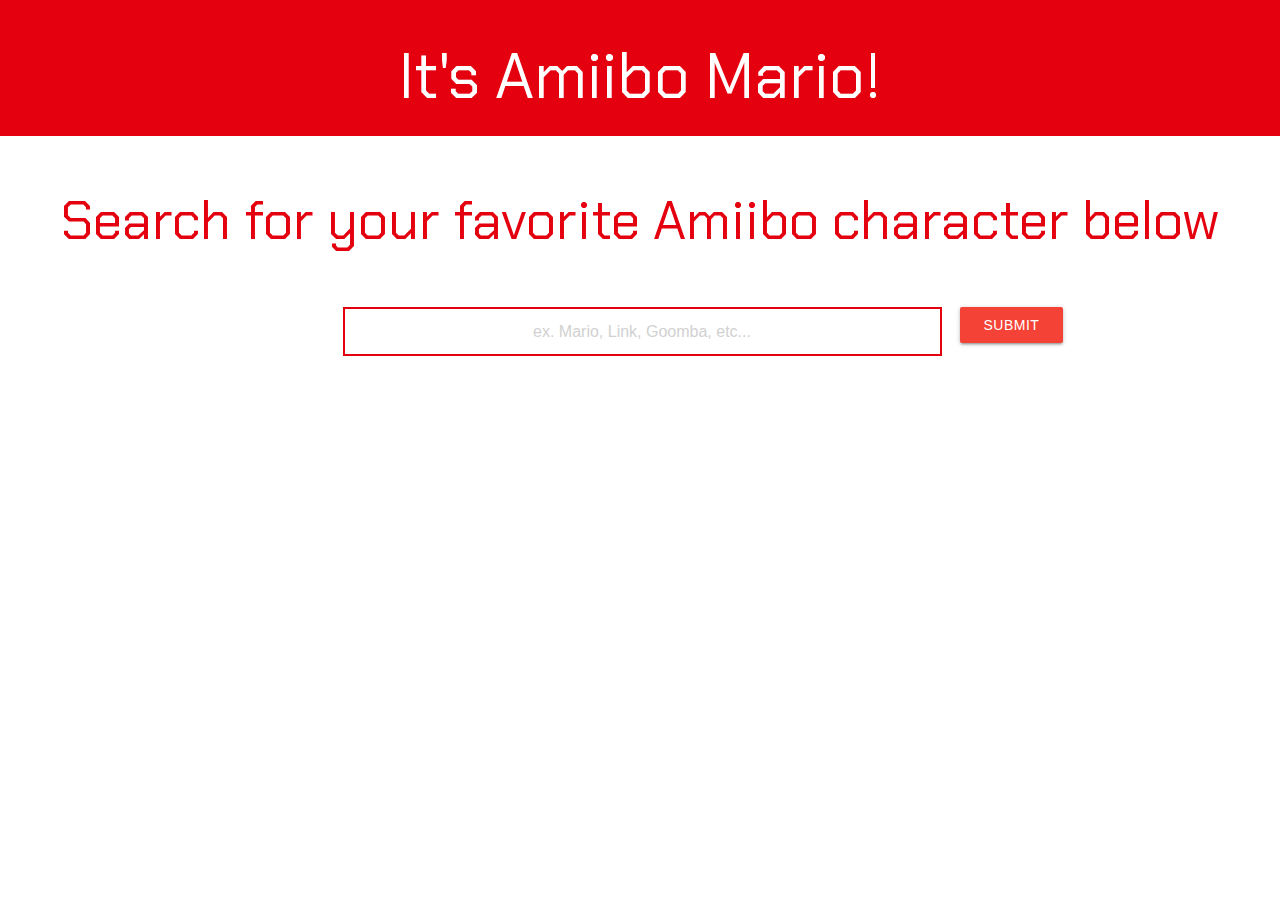
<file: index.html>
<!DOCTYPE html>
<html lang="en">

<head>
    <meta charset="UTF-8">
    <meta name="viewport" content="width=device-width, initial-scale=1.0">
    <meta http-equiv="X-UA-Compatible" content="ie=edge">
    <link rel="stylesheet" href="https://cdnjs.cloudflare.com/ajax/libs/materialize/1.0.0/css/materialize.min.css">
    <link href="https://fonts.googleapis.com/icon?family=Material+Icons" rel="stylesheet">
    <link rel="stylesheet" href="assets/css/style.css" />
    <link href="https://fonts.googleapis.com/css2?family=Chakra+Petch:wght@500&family=Genos&display=swap" rel="stylesheet">
    <title>It's Amiibo Mario</title>
</head>

<body>
    <header class="row">
        <h1 class="center-align col s12">It's Amiibo Mario!</h1>
    </header>
    

    <main class="row">
        <h2 class="center-align col s12">Search for your favorite Amiibo character below</h2>
    </main>

    <div class="row">
        <form id="form" class="col s12">
            <div class="col s12" I>
                <div class="input-field col s6 push-s3">
                    <input id="input" style="border: 2px solid #e4000f" style="border-radius: 25%;" class="center aligned autocomplete" type="text" placeholder="ex. Mario, Link, Goomba, etc..." list="history">
                    <datalist id="history" class="col s6 push-s3" style="text-align: center;"></datalist>
                </div>
                <div class="input-field col s6 push-s3">
                    <button  class="btn red waves-effect waves-light" type="submit" name="action" id="main-btn">Submit
                        <i class="material-icons right"></i>
                    </button>
                </div>
            </div>
        </form>     
    </div>
    <div id="btn-parent" class="row">
        
    </div>
    <div id="divider" style="background-color: white; height: 100px; width: 100%;"></div>
    <div id="results" class="container center-align">


        <!-- <div id="array-container" class="row valign-wrapper">
            <div id="name-figure-container" class="col s6 red-text card-panel hoverable card small">
                <div id="amiibo-name"class="card-title"></div>               
                <img id="amiibo-figure" class="circle responsive-img" src="assets/images/mario-placeholder.jpg" alt="Picture of the searched for Amiibo figure">
            </div>
            <div class="col s6 red-text card-panel hoverable card small" id="amiiboInfo">
                <div id="game-title" class="card-title">Related Games</div>
                <div id="amiibo-game" class="card-content"></div>
            </div>
        </div>    -->
        
        
    </div>

   <script src="https://cdnjs.cloudflare.com/ajax/libs/materialize/1.0.0/js/materialize.min.js"></script>
   <script src="assets/js/script.js" ></script>
</body>

</html>
</file>
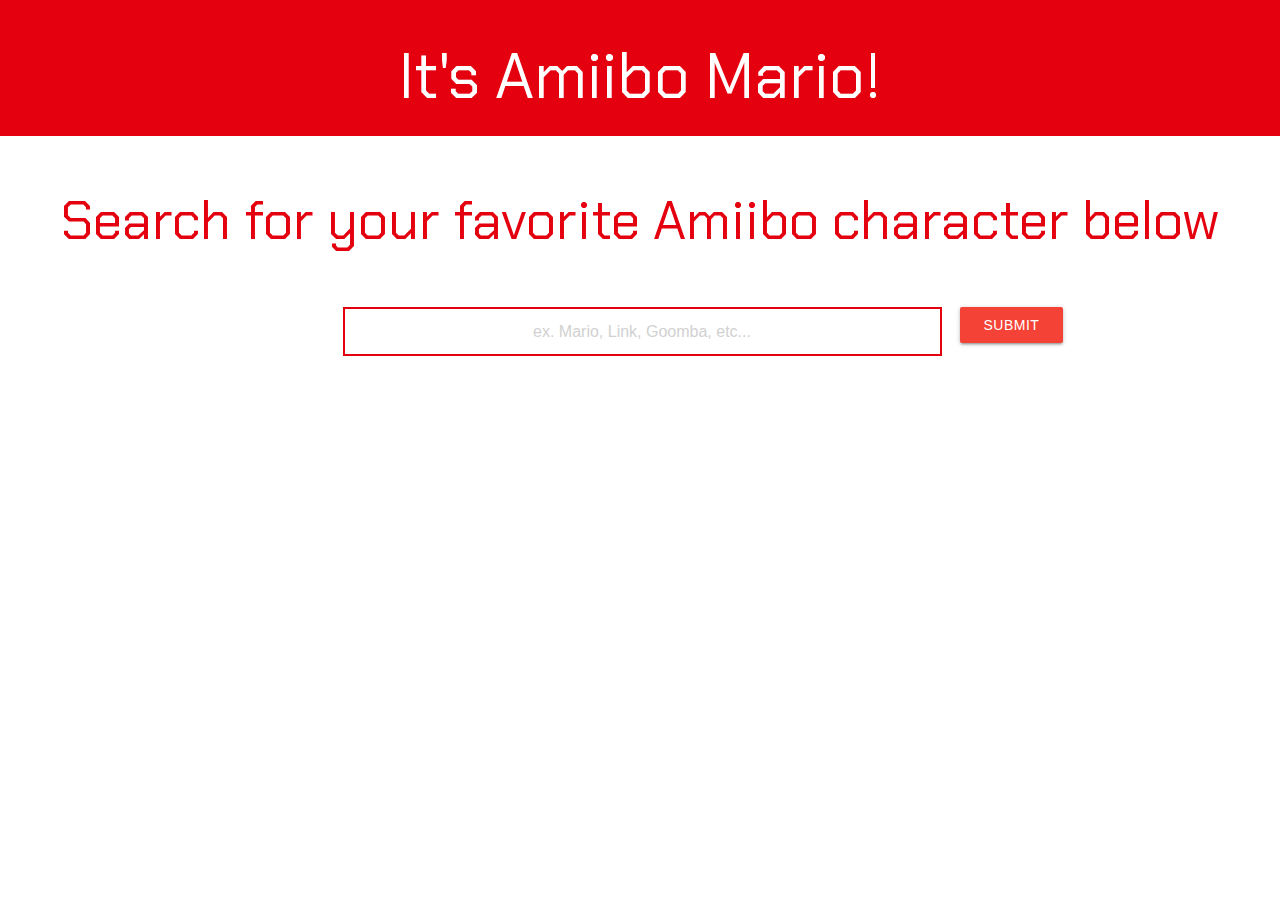
<file: results.html>
<!DOCTYPE html>
<html lang="en">

<head>
    <meta charset="UTF-8">
    <meta name="viewport" content="width=device-width, initial-scale=1.0">
    <meta http-equiv="X-UA-Compatible" content="ie=edge">
    <link rel="stylesheet" href="https://cdnjs.cloudflare.com/ajax/libs/materialize/1.0.0/css/materialize.min.css">
    <link rel="stylesheet" href="https://fonts.googleapis.com/icon?family=Material+Icons">
    <link rel="stylesheet" href="assets/css/style.css" />
    <link rel="stylesheet" href="https://fonts.googleapis.com/css2?family=Chakra+Petch:wght@500&family=Genos&display=swap">
    <title>It's Amiibo Mario</title>
</head>

<body style="background-color: #e60012;">
    <header>
        <div class="container center-align">
            <div class="row s12">
                <!-- <div class="col s4 offset-s4 responsive-img"><input type="image" id="image" class="col s4 responsive-img" alt="logo" src="assets/images/nintendo-logo.jpg"></div> -->
                <div class="col s4"></div><div><input type="image" id="image" class="col s4 circle responsive-img" alt="logo" src="assets/images/nintendo-logo.jpg"></div>
                <h1 class="col s12 center-align white-text">It's Amiibo Mario!</h1>
                <h3 class="col s3 center-align white-text">Name</h3>
                <h3 class="col s3 center-align white-text">Auction Info</h3>
                <h3 class="col s3 center-align white-text">Pricing</h3>
                <h3 class="col s3 center-align white-text">Picture</h3>
            </div>
        </div>
    </header>
    <main>
        <div id="divider" style="background-color:#ffffff; height: 5px; width:100%;"></div>
        <div class="container center-align" id="card-container">
            <!-- <div class="row valign-wrapper">
                <div class="card small col s3 red-text card-panel hoverable" id="amiiboName">
                    <div class="card-title">Mario</div>
                    <div class="card-content">Result set that contains your character.</div>
                </div>
                <div class="card small col s3 red-text card-panel hoverable" id="gameName">
                    <div class="card-title" id="ebayTitle"><a href="https://ebay.com">Title: </a></div>
                    <div class="card-content">
                        <li id="ebayAuction">Auction: </li>
                        <li id="ebayByNow">Buy It Now: </li>
                        <li id="ebayCondition">Condition: </li>
                        <li id="ebayReturns">Free Returns: </li>
                    </div>
                </div>
                <div class="card small col s3 red-text card-panel hoverable" id="vendorName">
                    <div class="card-title">Current Price</div>
                    <div class="card-content">
                        <li id="ebayPrice">Latest Price: </li>
                        <li id="ebayShipping">See ebay for shipping details</li>
                    </div>
                </div>
                <div class="card small col s3 red-text card-panel hoverable" id="amiiboPic">
                    <div class="card-title">Image</div>
                    <div class="card-image"><img id="ebayImage" alt="Amiibo Picture" src="assets/images/mario-placeholder.jpg"></div>
                </div> -->
            </div>
        </div>
    </main>
    <footer>
        <div class="container center-align">
            <div class="row">
                <h3><a id="contEbay" href="" class="btn-large white center-align red-text waves-effect waves-light">Continue to Ebay</a></h3>
                <h3><a href="index.html" class="btn-large white center-align red-text waves-effect waves-light">Back to Search Page</a></h3>
            </div>
        </div>
    </footer>

   <script src="https://cdnjs.cloudflare.com/ajax/libs/materialize/1.0.0/js/materialize.min.js"></script>
   <script src="assets/js/listings.js" ></script>
   <!-- <script src="assets/js/script.js" ></script> -->
</body>

</html>
</file>
<file: assets/css/style.css>
body {
  font-family: "Chakra Petch", sans-serif;
}

/* .btn */
/* { */
    /* background-color: #888888 !important; */
/* } */


header {
    background-color: #e4000f;
    color: white;
    position: sticky;
}

h2 {
    color: #e4000f;
}

.container {
    margin: 0 auto;
    max-width: 1280px;
    width: 90%;
}

.card {
    margin: 10px 10px 10px 10px;
}


.card-image
{
  display: flex;
  align-items: center;
  justify-content: center;
}

#img-div {
  margin-top: 20px;
}

#amiibo-image {
  height: 175px;
  width: 200px;
  object-fit: contain;
}

#ebayImage 
{
  height: 175px;
  width: 175px;
  object-fit: contain;
}

#amiibo-figure {
    height: 80%;
    width: 80%;
}
  @media only screen and (min-width: 601px) 
{
    .container 
    {
      width: 85%;
    }
}
  @media only screen and (min-width: 993px) 
{
    .container 
    {
      width: 70%;
    }
}
</file>
